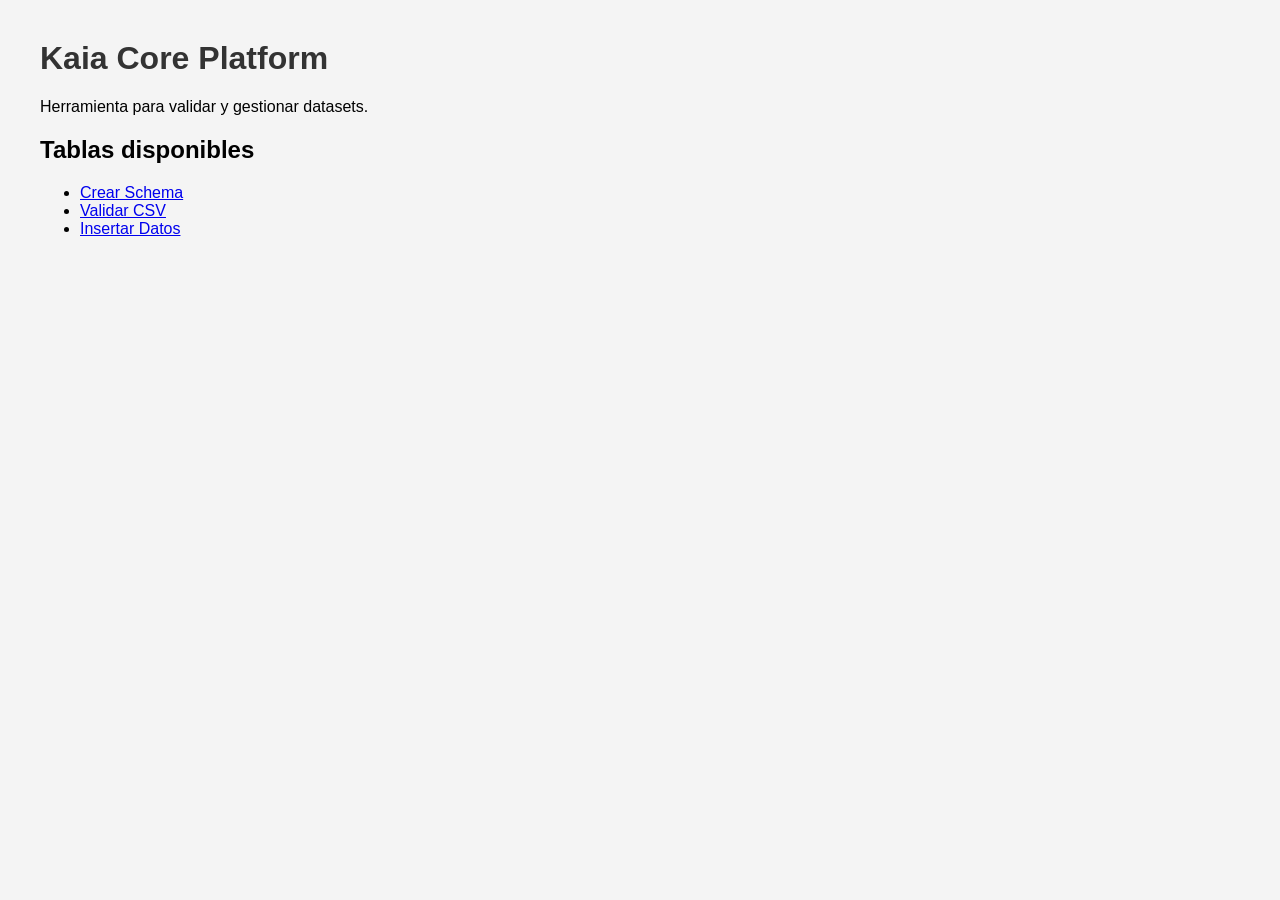
<file: frontend/index.html>
<!DOCTYPE html>
<html>

<head>
    <title>Kaia</title>
    <link rel="stylesheet" href="styles.css">
</head>

<body>

    <h1>Kaia Core Platform</h1>

    <p>Herramienta para validar y gestionar datasets.</p>

    <h2>Tablas disponibles</h2>

    <ul id="tables"></ul>

    <script src="app.js"></script>

    <ul>

        <li>
            <a href="create_schema.html">
                Crear Schema
            </a>
        </li>

        <li>
            <a href="validate_csv.html">
                Validar CSV
            </a>
        </li>

        <li>
            <a href="insert_data.html">
                Insertar Datos
            </a>
        </li>

    </ul>

</body>

</html>
</file>
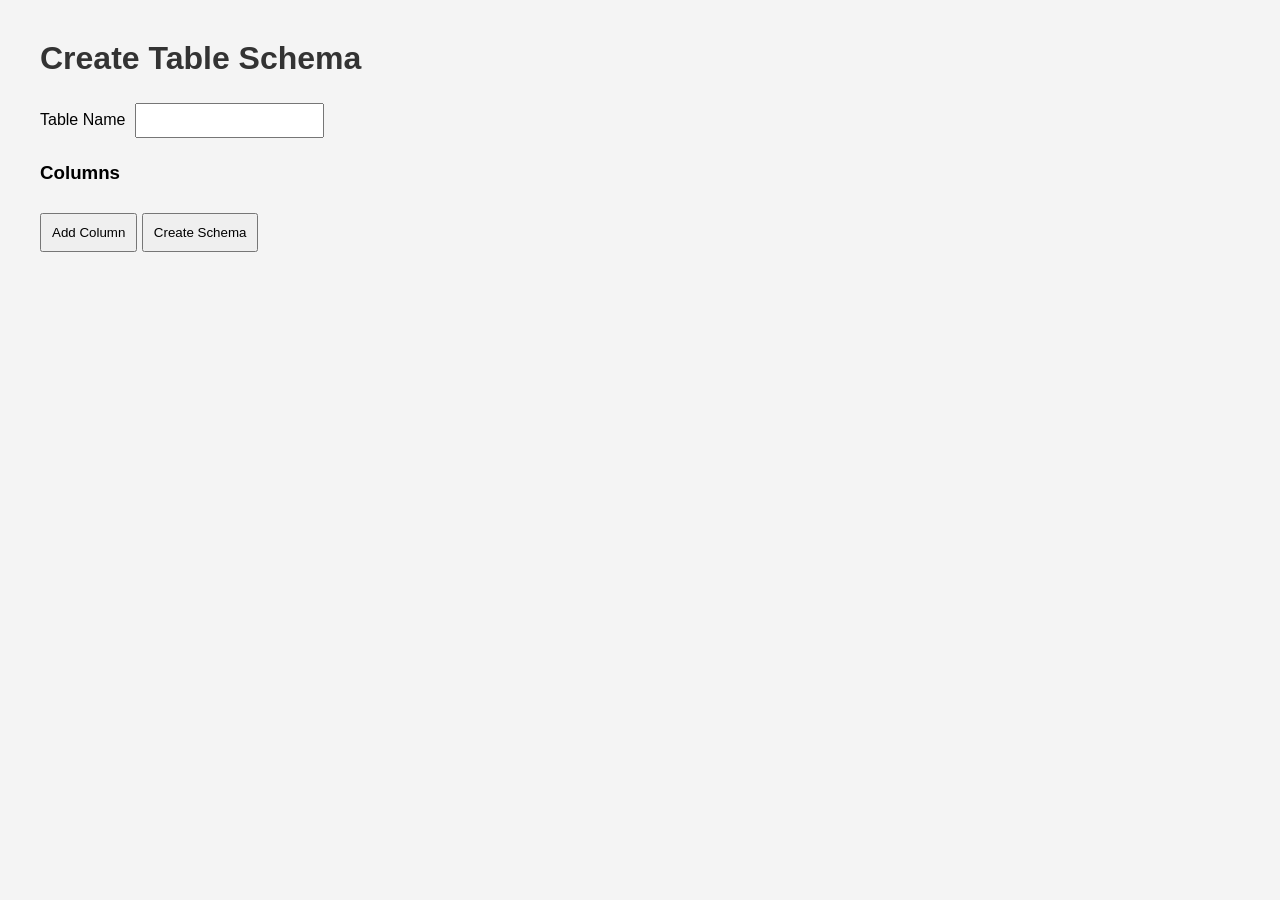
<file: frontend/create_schema.html>
<!DOCTYPE html>
<html>

<head>
    <title>Create Schema</title>
    <link rel="stylesheet" href="styles.css">
</head>

<body>

    <h1>Create Table Schema</h1>

    <label>Table Name</label>
    <input id="table_name" type="text" />

    <h3>Columns</h3>
    <div id="columns"></div>

    <button onclick="addColumn()">Add Column</button>
    <button onclick="createSchema()">Create Schema</button>

    <script src="api.js"></script>

</body>

</html>
</file>
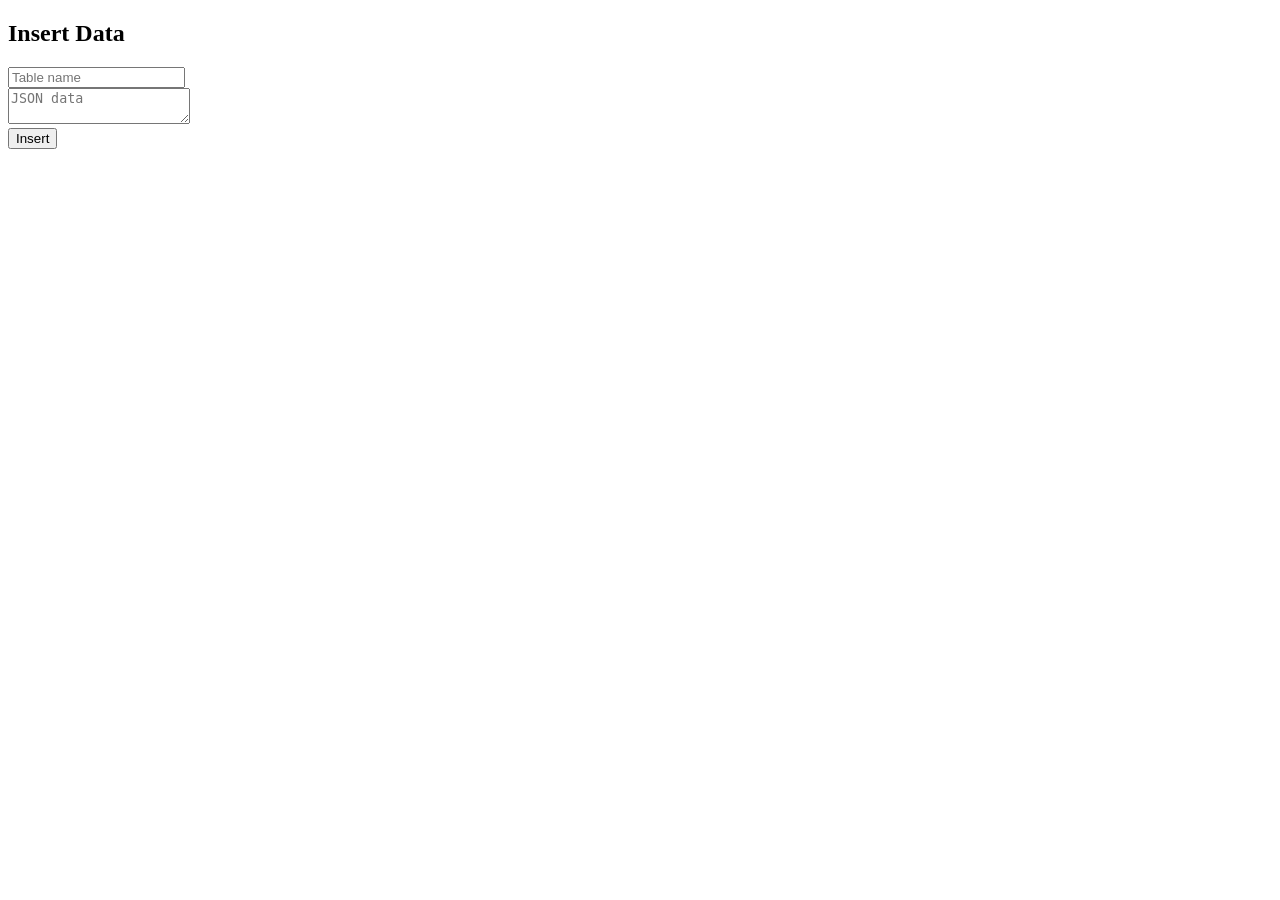
<file: frontend/insert_data.html>
<!DOCTYPE html>
<html>

<head>
    <title>Insert Data</title>
    <script src="api.js"></script>
</head>

<body>
    <h2>Insert Data</h2>
    <input id="table" placeholder="Table name">
    <br>

    <textarea id="data" placeholder='JSON data'></textarea>
    <br>

    <button onclick="insert()">Insert</button>
    <script>

        async function insert() {
            const table = document.getElementById("table").value;
            const data = JSON.parse(
                document.getElementById("data").value
            );

            const result = await insertData(table, data);
            console.log(result);
            alert("Data inserted");
        }
    </script>
</body>

</html>
</file>
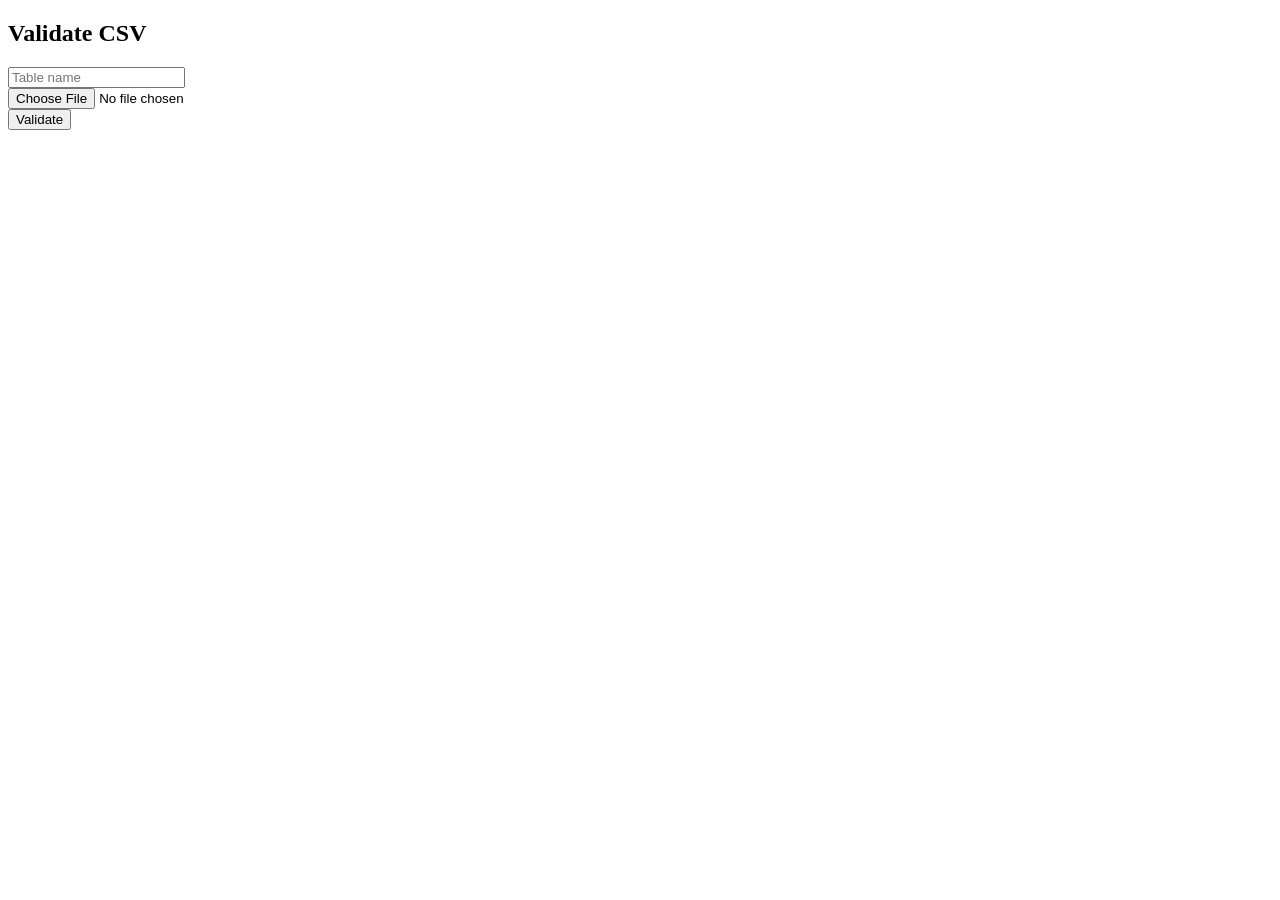
<file: frontend/validate_csv.html>
<!DOCTYPE html>
<html>

<head>
    <title>Validate CSV</title>
    <script src="api.js"></script>
</head>

<body>

    <h2>Validate CSV</h2>
    <input id="table" placeholder="Table name">
    <br>
    <input type="file" id="file">
    <br>
    <button onclick="validate()">Validate</button>

    <script>
        async function validate() {
            const table = document.getElementById("table").value;
            const file = document.getElementById("file").files[0];
            const result = await validateCSV(table, file);
            console.log(result);
            alert(JSON.stringify(result));

        }

    </script>
</body>

</html>
</file>
<file: frontend/styles.css>
body {

    font-family: Arial;

    margin: 40px;

    background-color: #f4f4f4;

}

h1 {

    color: #333;

}

button {

    padding: 10px;

    margin-top: 10px;

}

input {

    padding: 8px;

    margin: 5px;

}

textarea {

    width: 400px;

    height: 200px;

}
</file>
